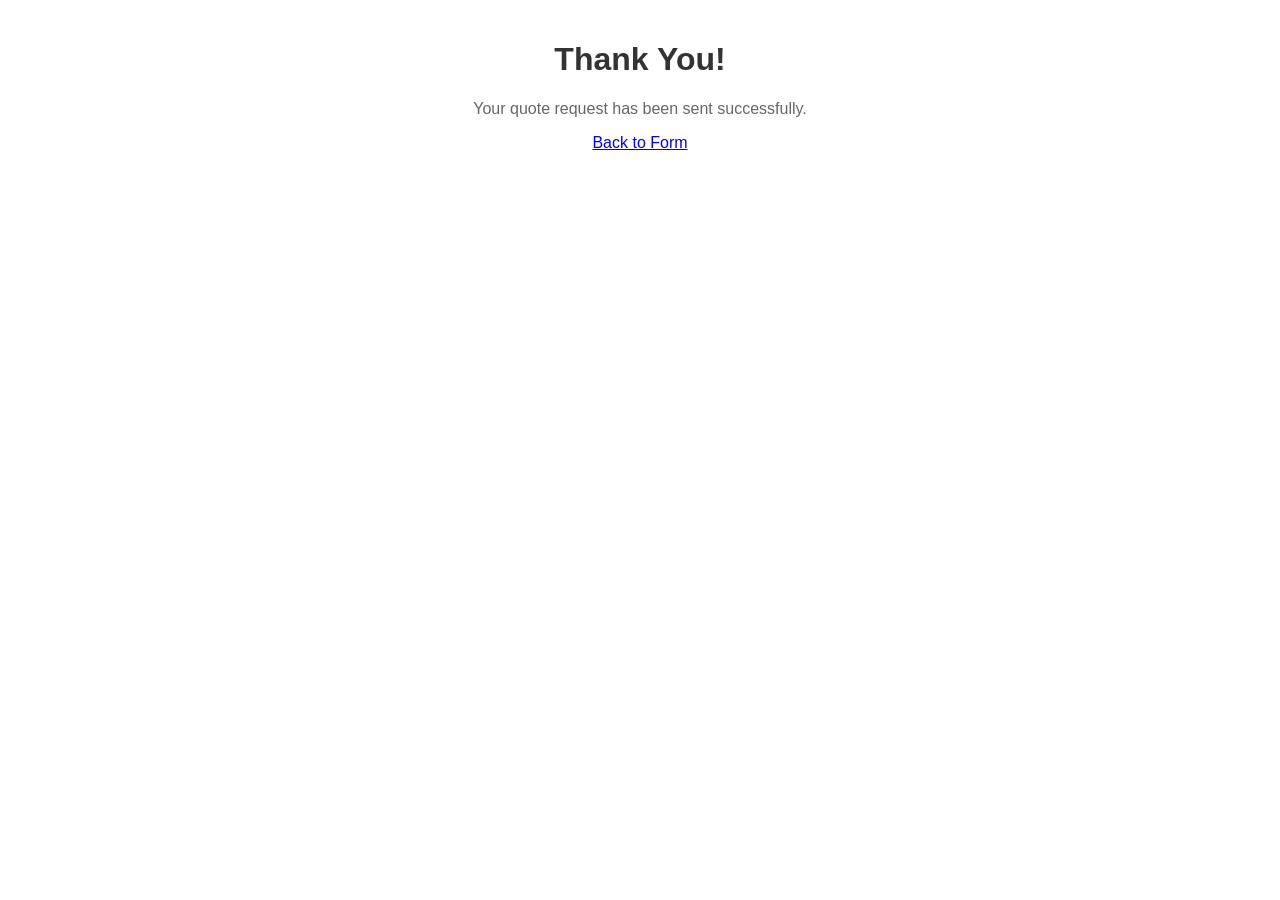
<file: thank-you.html>
<!DOCTYPE html>
<html lang="en">
<head>
  <meta charset="UTF-8">
  <meta name="viewport" content="width=device-width, initial-scale=1.0">
  <title>Thank You</title>
  <style>
    body {
      font-family: Arial, sans-serif;
      max-width: 600px;
      margin: 0 auto;
      padding: 20px;
      text-align: center;
    }
    h1 {
      color: #333;
    }
    p {
      color: #666;
    }
  </style>
</head>
<body>
  <h1>Thank You!</h1>
  <p>Your quote request has been sent successfully.</p>
  <p><a href="index.html">Back to Form</a></p>
</body>
</html>
</file>
